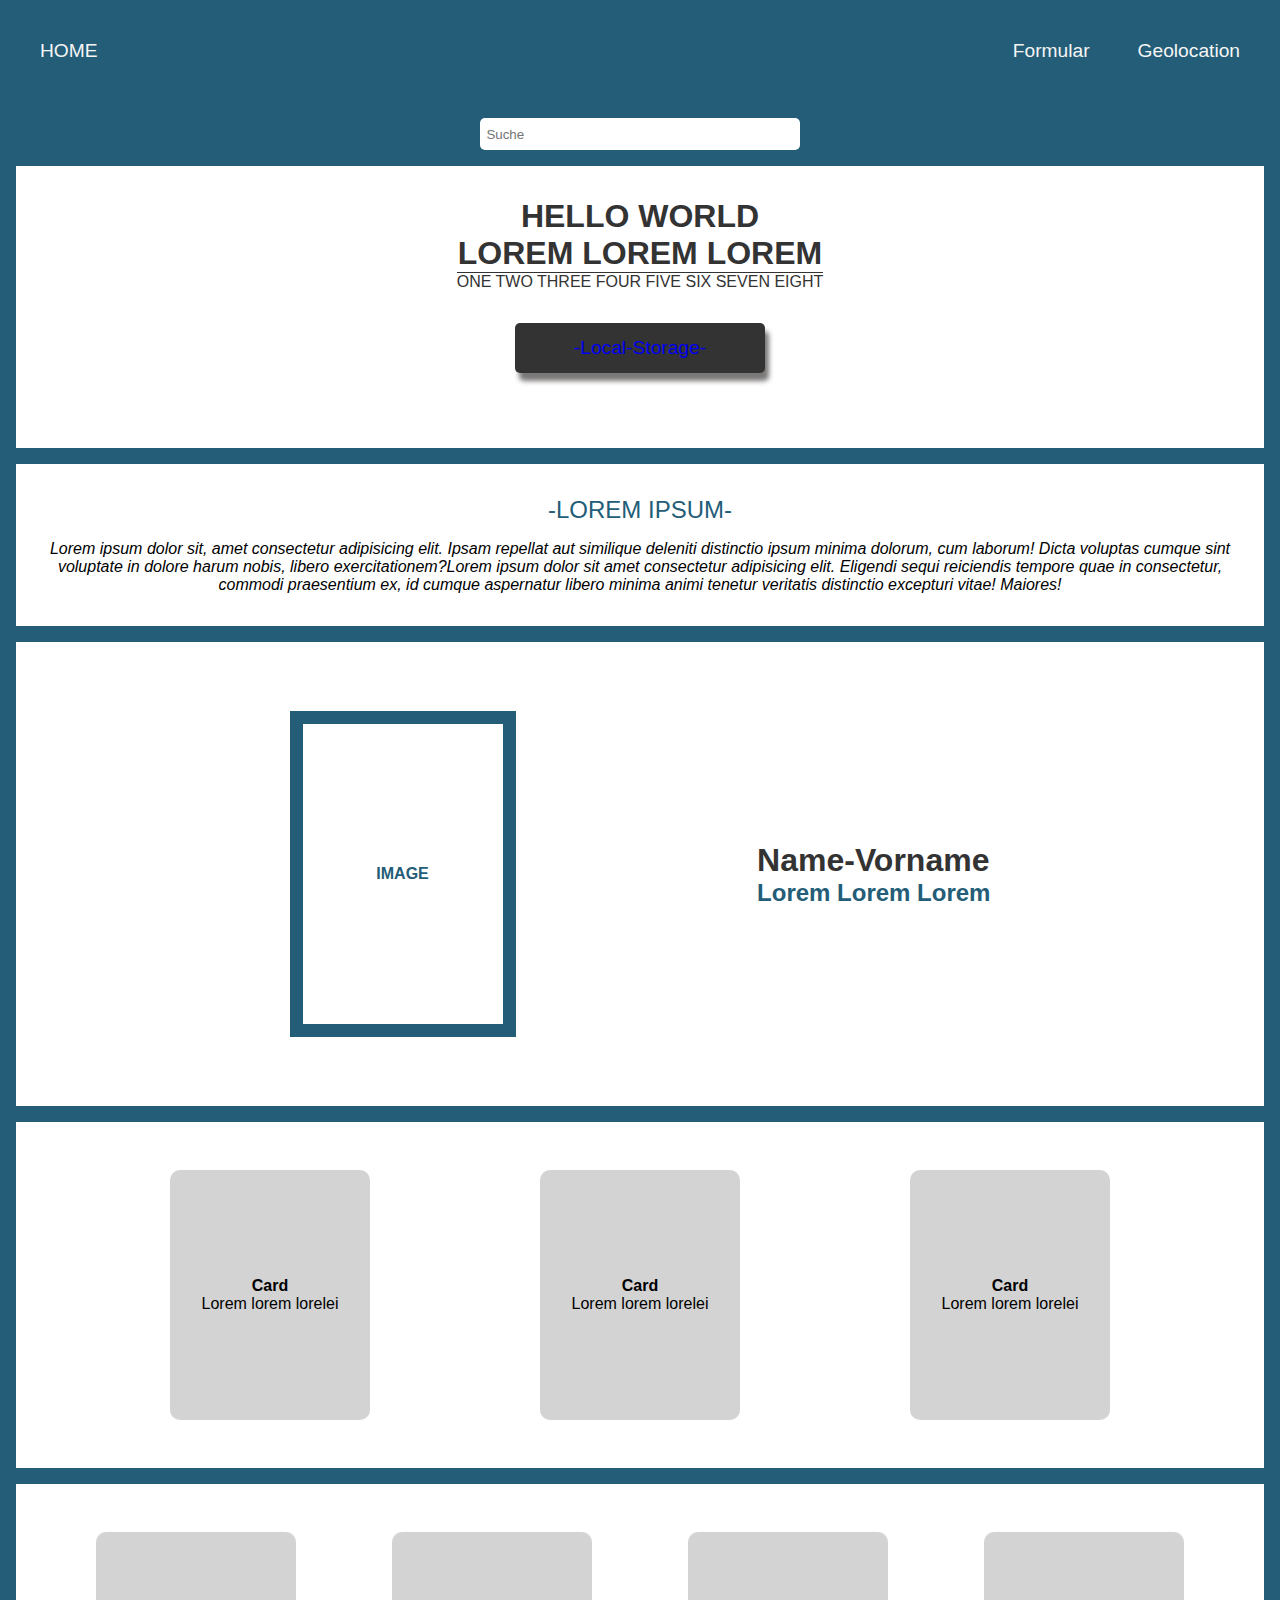
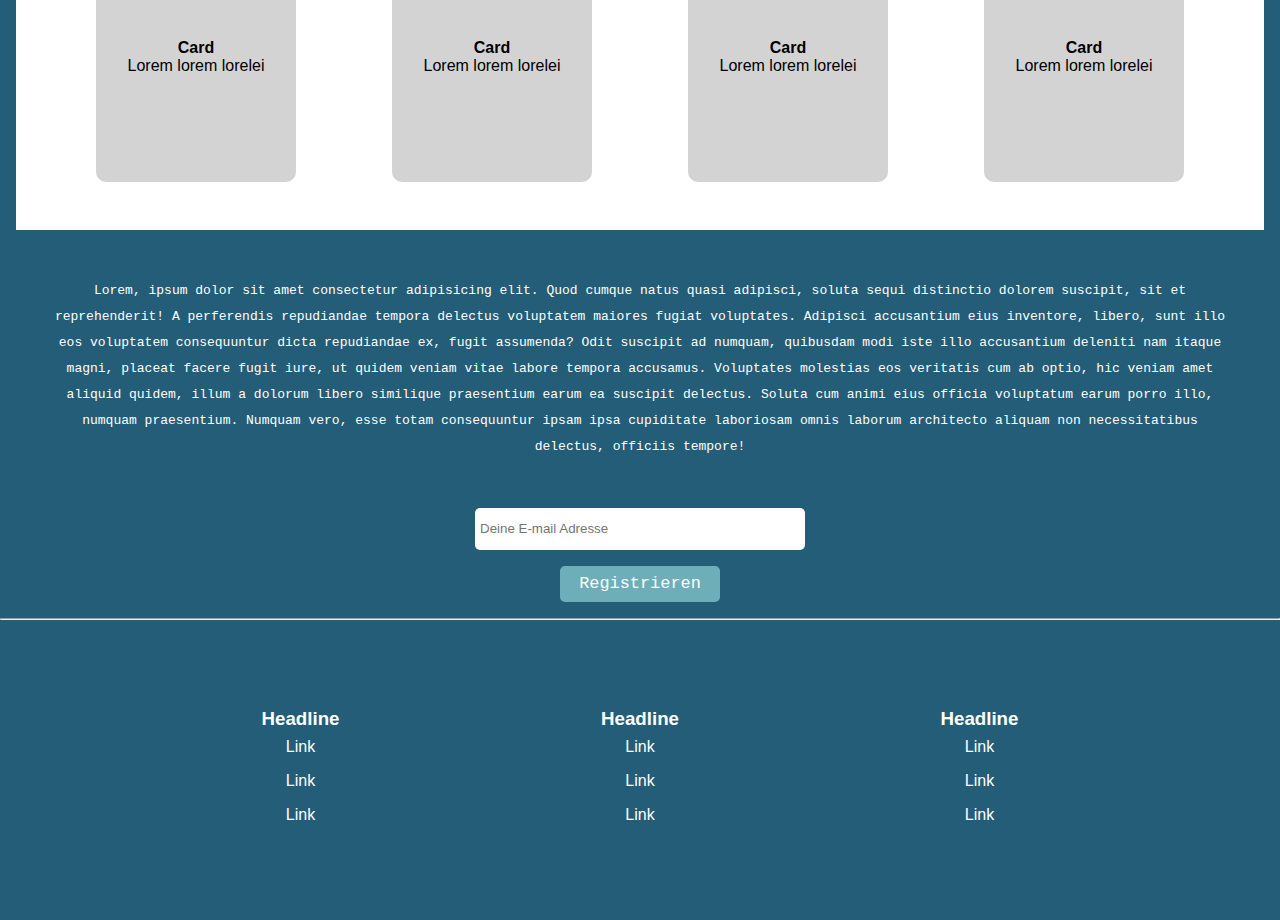
<file: Website/index.html>
<!DOCTYPE html>
<html lang="de">
<head>
    <meta charset="UTF-8">
    <meta name="viewport" content="width=device-width, initial-scale=1.0">
    <link rel="stylesheet" href="styles.css">
    <title>Startseite</title>
</head>
<body>
<header>
    <nav class="navi">
        <ul>
            <li class="home"><a href="index.html">HOME</a></li>
            <li class="form"><a href="form.html" target="_blank">Formular</a></li>
            <li class=""><a href="geo.html" target="_blank">Geolocation</a></li>
        </ul>
    </nav>

                <label for="suche"></label>
                <input type="search" id="suche" placeholder="Suche">
</header>
<!--Main content beginnt -->    
<main>

<section>
<div class="teaser_div">
    <div class="center_div">
    <h1 class="h1">HELLO WORLD<br>LOREM LOREM LOREM</h1>

    <p class="p_teaser">ONE TWO THREE FOUR FIVE SIX SEVEN EIGHT</p>

    <button type="button" class="btn"><a href="localStorage.html">-Local-Storage-</a></button> 
    
    </div>
</div>
</section>
<section>
<div class="text_div">
        <div class="center_div2">
            <h2 class="h2">-LOREM IPSUM-</h2>
                <p class="p_teaser2">Lorem ipsum dolor sit, amet consectetur adipisicing elit. 
                Ipsam repellat aut similique deleniti distinctio ipsum minima dolorum, cum laborum! Dicta voluptas cumque sint voluptate in dolore harum nobis, 
                libero exercitationem?Lorem ipsum dolor sit amet consectetur adipisicing elit. Eligendi sequi reiciendis tempore quae in consectetur, commodi praesentium ex, 
                id cumque aspernatur libero minima animi tenetur veritatis distinctio excepturi vitae! Maiores!
                </p>
        </div>
</div>
</section>
<section>
<div class="image_div">
        <div class="mock_image">
            <h4>IMAGE</h4>
        </div>
        <div class="image_text">
            <h1>Name-Vorname</h1>
            <h2>Lorem Lorem Lorem</h2>
        </div>
</div>
</section>

<section id="card_section">
<div class="cards_div">
    <div class="card"><h4>Card</h4><P>Lorem lorem lorelei</P></div>
    <div class="card"><h4>Card</h4><P>Lorem lorem lorelei</P></div>
    <div class="card"><h4>Card</h4><P>Lorem lorem lorelei</P></div>
    
</div>
<div class="cards_div_2">
    <div class="card"><h4>Card</h4><P>Lorem lorem lorelei</P></div>
    <div class="card"><h4>Card</h4><P>Lorem lorem lorelei</P></div>
    <div class="card"><h4>Card</h4><P>Lorem lorem lorelei</P></div>
    <div class="card"><h4>Card</h4><P>Lorem lorem lorelei</P></div>
</div>
</section>
<article>
<p class="p_below">Lorem, ipsum dolor sit amet consectetur adipisicing elit. Quod cumque natus quasi adipisci, soluta sequi distinctio dolorem suscipit, sit et reprehenderit! A perferendis repudiandae tempora delectus voluptatem maiores fugiat voluptates. Adipisci accusantium eius inventore, libero, sunt illo eos voluptatem consequuntur dicta repudiandae ex, fugit assumenda? Odit suscipit ad numquam, quibusdam modi iste illo accusantium deleniti nam itaque magni, placeat facere fugit iure, ut quidem veniam vitae labore tempora accusamus. Voluptates molestias eos veritatis cum ab optio, hic veniam amet aliquid quidem, illum a dolorum libero similique praesentium earum ea suscipit delectus. Soluta cum animi eius officia voluptatum earum porro illo, numquam praesentium. Numquam vero, esse totam consequuntur ipsam ipsa cupiditate laboriosam omnis laborum architecto aliquam non necessitatibus delectus, officiis tempore!
</p>
<form action="">
<p>
    <label for="email" ></label>
    <input type="email" name="email" id="email" placeholder="Deine E-mail Adresse">
</p>
<p>
    <input type="submit" value="Registrieren" class="submit">
</p>
</form>
</article>
<hr>

</main> 
<!--Footer content beginnt-->
<footer>
 <div class="footer_div">
    
    <div class="link_box1">
    <h3>Headline</h3>
    <p><a href="#">Link</a></p>
    <p><a href="#">Link</a></p>
    <p><a href="#">Link</a></p>
    
 </div>
    <div class="link_box2">
    <h3>Headline</h3>
    <p><a href="#">Link</a></p>
    <p><a href="#">Link</a></p>
    <p><a href="#">Link</a></p>
 </div>
 <div class="link_box3">
    <h3>Headline</h3>
    <p><a href="#">Link</a></p>
    <p><a href="#">Link</a></p>
    <p><a href="#">Link</a></p>
 </div>

 </div>
</footer>
</body>
</html>
</file>
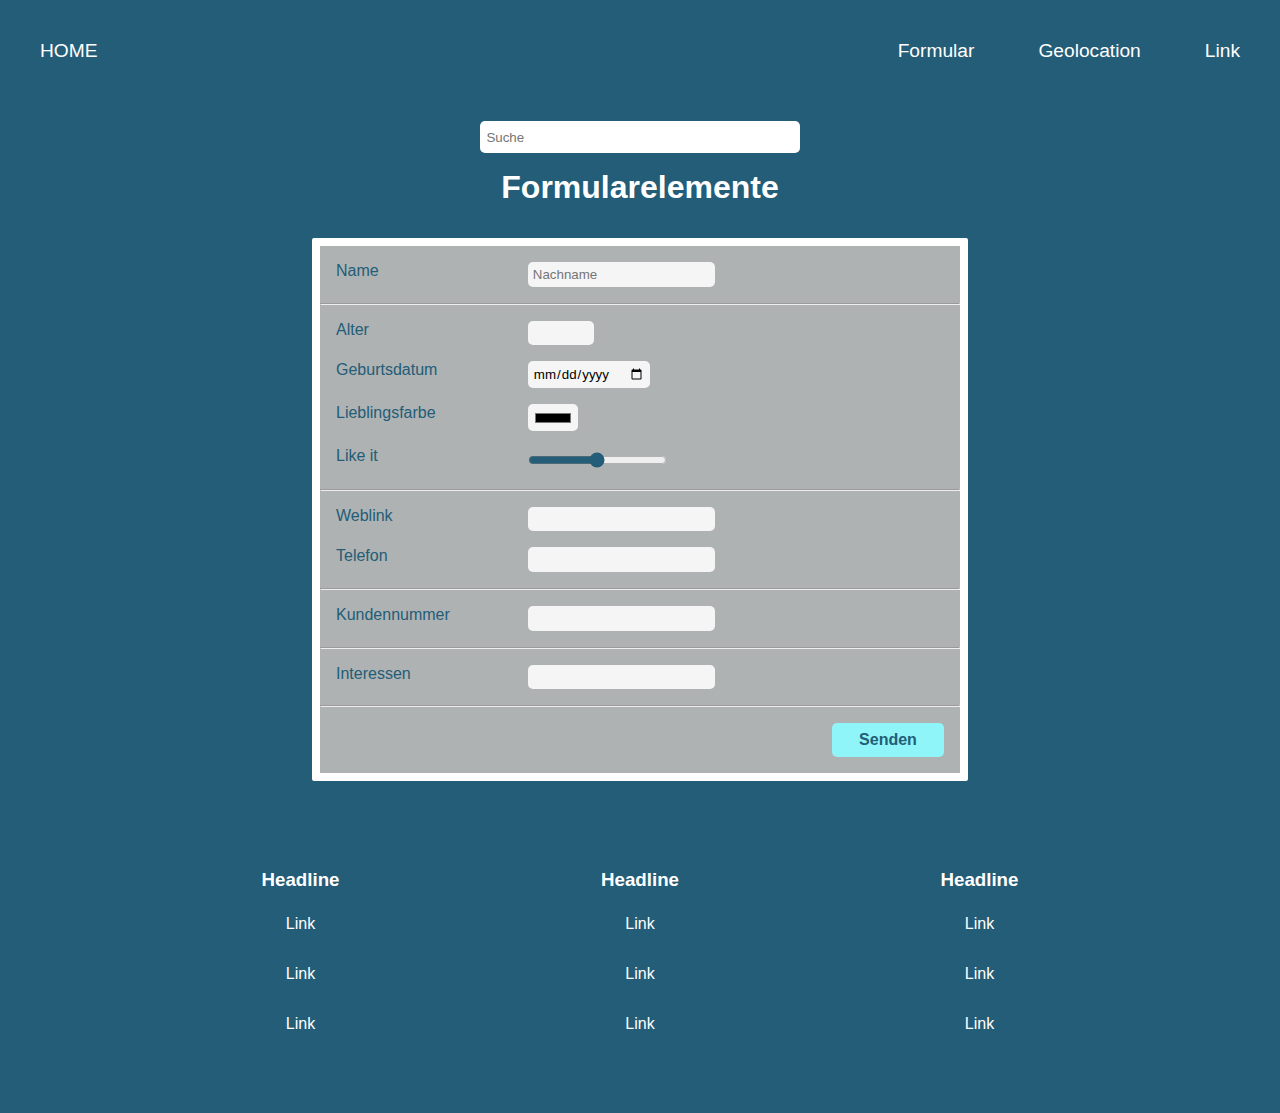
<file: Website/form.html>
<!DOCTYPE html>
<html lang="de">
<head>
    <meta charset="UTF-8">
    <meta name="viewport" content="width=device-width, initial-scale=1.0">
    <link rel="stylesheet" href="form.css">
    <title>Formular</title>
</head>
<header>
    <nav class="navi">
        <ul>
            <li class="home"><a href="index.html">HOME</a></li>
            <li class="form"><a href="form.html">Formular</a></li>
            <li class=""><a href="geo.html">Geolocation</a></li>
            <li class=""><a href="#">Link</a></li>
        </ul>
    </nav>

                <label for="suche"></label>
                <input type="search" id="suche" placeholder="Suche">
</header>
<body>
<h1>Formularelemente</h1>

<div class="formular_div">
    <form action="">
        <p>
            <label for="nachname">Name</label>
            <input type="text" name="nachname" id="nachname" placeholder="Nachname" requiered>
        </p>
    <hr>
        <p>
            <label for="alter">Alter</label>
            <input type="number" min="0" max="120" step="1" name="alter" id="alter">
        </p>
        <p>
            <label for="geburtsdatum">Geburtsdatum</label>
            <input type="date" name="geburtsdatum" id="geburtsdatum">
        </p>
        <p>
            <label for="farbe">Lieblingsfarbe</label>
            <input type="color" name="farbe" id="farbe">
        </p>
        <p>
            <label for="like">Like it</label>
            <input type="range" name="like" id="like">
        </p>
    <hr>
        <p>
            <label for="weblink">Weblink</label>
            <input type="url" name="weblink" id="weblink">
        </p>
        <p>
            <label for="telefon">Telefon</label>
            <input type="tel" name="telefon" id="telefon">
        </p>
    <hr>
        <p>
            <label for="kundennr">Kundennummer</label>
            <input type="text" name="kundennr" id="kundennr" title="3 Buchstaben gefolgt von 4 Zahlen" pattern="^[A-Za-z] {3} [0-9] {4}" required>
        </p>
    <hr>
        <p>
            <label for="interessen">Interessen</label>
             <input type="text" list="intliste" name="interessen" id="interessen">
                <datalist id="intliste">
                 <option value="HTML5">
                  <option value="CSS3">
                   <option value="JavaScript">
                </datalist>
        </p>
    <hr>
        <p>
            <input type="submit" value="Senden" class="senden">
        </p>
    </form>
</div>

    







<!--Footer beginnt-->

<footer>
 <div class="footer_div">
    
    <div class="link_box1">
    <h3>Headline</h3>
    <p><a href="#">Link</a></p>
    <p><a href="#">Link</a></p>
    <p><a href="#">Link</a></p>
    
 </div>
    <div class="link_box2">
    <h3>Headline</h3>
    <p><a href="#">Link</a></p>
    <p><a href="#">Link</a></p>
    <p><a href="#">Link</a></p>
 </div>
 <div class="link_box3">
    <h3>Headline</h3>
    <p><a href="#">Link</a></p>
    <p><a href="#">Link</a></p>
    <p><a href="#">Link</a></p>
 </div>

 </div>
</body>
</html>
</file>
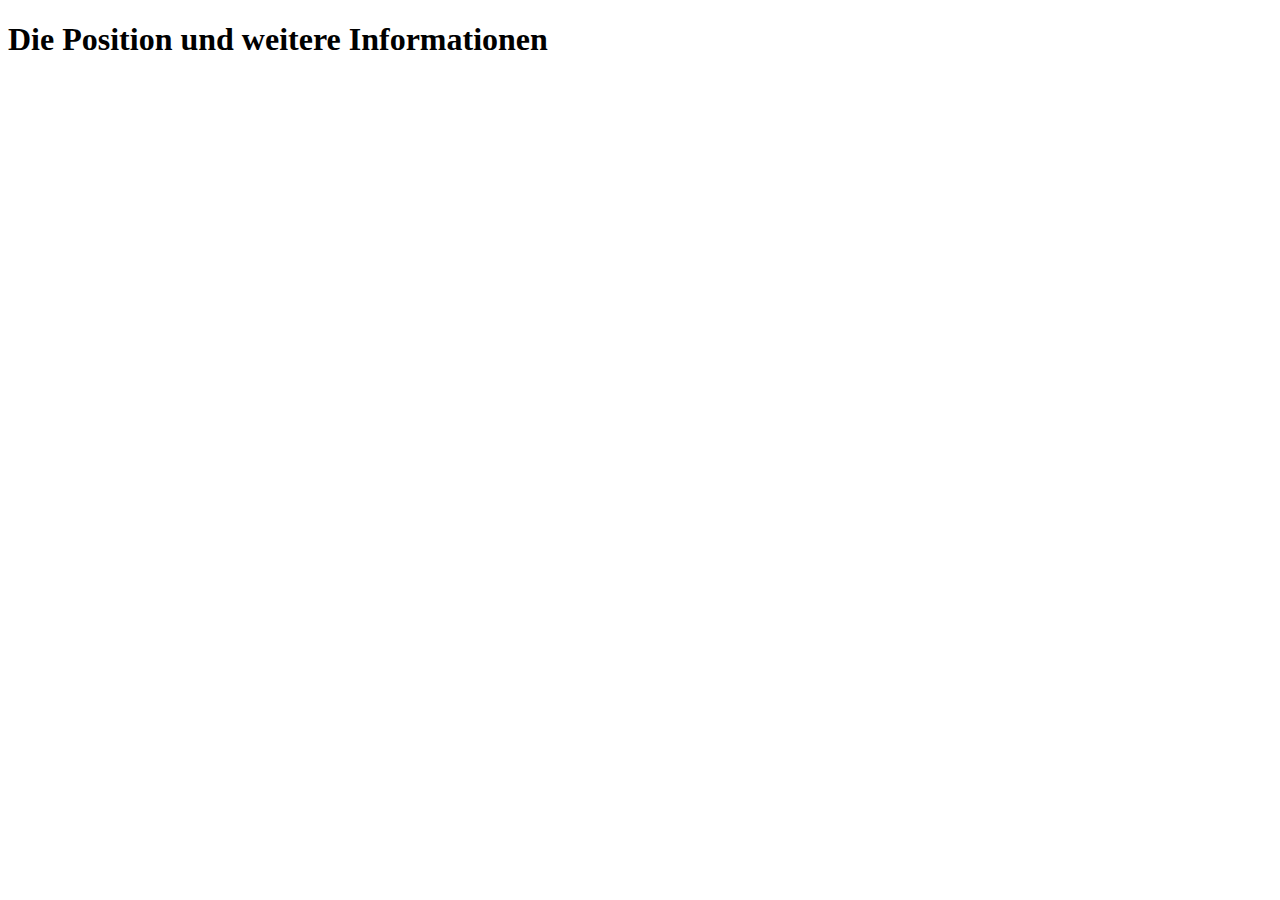
<file: Website/geo.html>
<!DOCTYPE html>
<html lang="de">
<head>
    <meta charset="UTF-8">
    <meta name="viewport" content="width=device-width, initial-scale=1.0">
    <script src="geo.js" defer></script>
    <title>Geolocation</title>
</head>
<body>
<h1>Die Position und weitere Informationen</h1>
    <div class="position"></div>
</body>
</html>
</file>
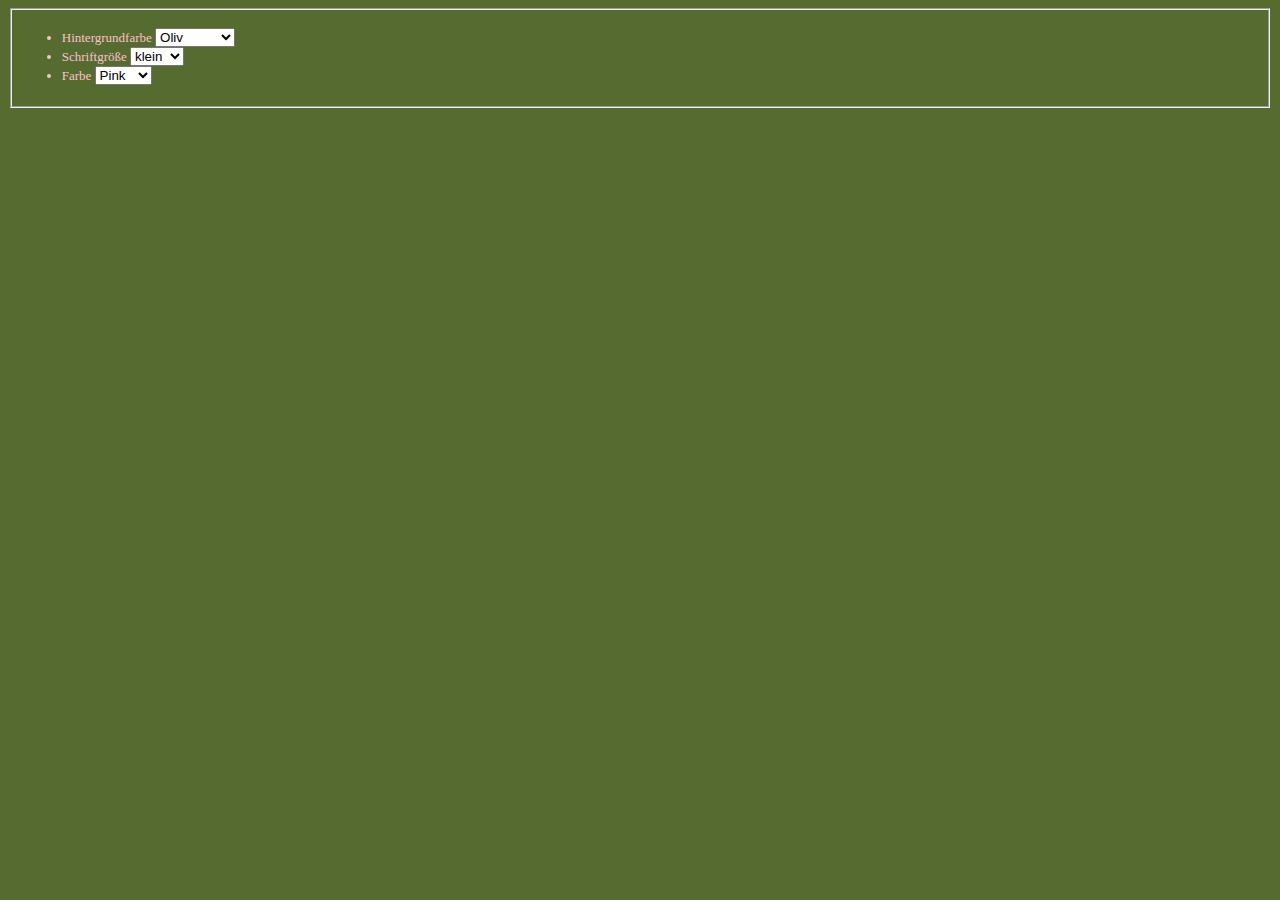
<file: Website/localStorage.html>
<!DOCTYPE html>
<html lang="de">
<head>
    <meta charset="UTF-8">
    <meta name="viewport" content="width=device-width, initial-scale=1.0">
    <title>LocalStorage</title>
</head>
<body>
<form>
    <fieldset>
        <ul>
            <li>
                <label for="hintergrund_farbe">Hintergrundfarbe</label>
                <select name="hintergrund_farbe" id="hintergrund_farbe">
                    <option value="darkolivegreen">Oliv</option>
                    <option value="indigo">Indigo</option>
                    <option value="darkred">Dunkelrot</option>
                </select>
            </li>
            <li>
                <label for="schrift_groesse">Schriftgröße</label>
                <select name="schrift_groesse" id="schrift_groesse">
                    <option value="small">klein</option>
                    <option value="medium">mittel</option>
                    <option value="large">groß</option>
                    <option value="x-large">riesig</option>
                </select>
            </li>
            <li>
                <label for="text_farbe">Farbe</label>
                <select name="text_farbe" id="text_farbe">
                    <option value="pink">Pink</option>
                    <option value="gold">Gold</option>
                    <option value="silver">Silber</option>
            </select>
            </li>
        </ul>
    </fieldset>

</form>
    
</body>

<script>
// HTML-Elemente auswählen
const bodyElem = document.querySelector('body');
const hintergrundFarbe = document.getElementById('hintergrund_farbe');
const textFarbe = document.getElementById('text_farbe');
const schriftGroesse = document.getElementById('schrift_groesse');

if (!localStorage.getItem('storage_hintergrundFarbe')) {
    befuelleStorage();
} else {
    setzeFormatierungen();
}

function befuelleStorage() {
    localStorage.setItem('storage_hintergrundFarbe' , hintergrundFarbe.value);
    localStorage.setItem('storage_schriftGroesse' , schriftGroesse.value);
    localStorage.setItem('storage_textFarbe' , textFarbe.value);

    setzeFormatierungen();
}

function setzeFormatierungen() {
let aktHgFarbe = localStorage.getItem('storage_hintergrundFarbe');
let aktSchriftgroesse = localStorage.getItem('storage_schriftGroesse');
let aktTextFarbe = localStorage.getItem('storage_textFarbe');

hintergrundFarbe.value = aktHgFarbe;
schriftGroesse.value = aktSchriftgroesse;
textFarbe.value = aktTextFarbe;

bodyElem.style.backgroundColor = aktHgFarbe;
bodyElem.style.fontSize = aktSchriftgroesse;
bodyElem.style.color = aktTextFarbe;
}

hintergrund_farbe.onchange = befuelleStorage;
text_farbe.onchange = befuelleStorage;
schrift_groesse.onchange = befuelleStorage;


</script>
</html>
</file>
<file: Website/styles.css>
*{
font-family: 'Segoe UI', Tahoma, Geneva, Verdana, sans-serif;
margin: 0;
padding: 0;
}
body{
width: 100%;
background-color:rgb(35, 93, 119);
}


/*----Hier beginnt die Navigation----*/


.navi ul {
background-color: rgb(35, 93, 119);
text-align: center;
list-style: none;
gap: 1rem;
padding: 1.5rem;
}
.navi li {
padding: 1rem;
font-size: 120%;
}
.navi li a {
text-decoration: none;
color:whitesmoke;
}
.navi a:hover {
color: white;
border-bottom: 2px solid white;
transition: 125ms ease-out;
}
.home{
margin-right: 0;
}
#suche {
font-family: inherit;
background-color:white;
border-radius: 5px;
border: none;
padding:0.4rem;
display: flex;
width: 20rem;
height: 2rem;
margin: 1rem auto;
}

/*----Hier beginnt der main content----*/


.teaser_div{
height: 250px;
background-color:white;
margin: 1rem;
display: flex;
align-items: top;
padding-top: 2rem;
justify-content: center;
color:#333;
}
.center_div{
height:250px;
}
.h1{
color:#333;
text-align: center;
border-bottom: 1px solid;
}
.p_teaser{
text-align: center;
padding-bottom: 2rem;
}
.btn{
display: block;
margin: auto;
width: 250px;
height:50px;
border: none;
border-radius: 5px;
background-color: #333;
font-size:120%;
font-family: sans-serif;
box-shadow: #7a7777 4px 8px 5px;
}
.btn a{
text-decoration: none;
}
.btn a:visited{
color: white;
}
.btn:hover {
cursor: pointer;
transform: scale(1.03);
transition: all 195ms ease-in;
}
.center_div2{
background-color:white;
text-align: center;
padding: 2rem;
margin:1rem;
}
.h2{
text-align: center;
padding-bottom: 1rem;
font-weight: 500;
}
.p_teaser2{
font-style: italic;
}


.image_div{
height:400px;
flex-wrap: wrap;
background-color: white;
margin: 1rem;
padding:2rem;
display: flex;
align-items: center;
justify-content:space-evenly;
}
.mock_image{
display: flex;
align-items: center;
justify-content: center;
color: white;
height:300px;
width: 200px;
border: 13px solid rgb(35, 93, 119);
}
h1{
color:#333;
}
.mock_image, h2{
text-align: center;
font-family:sans-serif;
color:rgb(35, 93, 119)
}

.cards_div{
display: flex;
flex-direction: column;
align-items: center;
background-color: white;
margin:1rem;
padding: 2rem 0;
}
.cards_div_2{
display: flex;
flex-direction: column;
align-items: center;
background-color: white;
margin:1rem;
padding: 2rem 0;
}
.card{
height: 250px;
width: 200px;
max-width: 80vw;
max-height: 80vh;
background-color:lightgray;
border-radius: 10px;
margin:1rem;
justify-content: center;
text-align: center;
display: flex;
flex-direction: column;
}
.p_below{
color:white;
margin:2rem;
padding: 1rem;
line-height: 2;
text-align: center;
font-family: monospace;
}
#email {
font-family: inherit;
background-color:white;
border-radius: 5px;
border: none;
padding:0.3rem;
display: flex;
width: 20rem;
height: 2rem;
margin: 1rem auto;
}
.submit{
display: block;
margin: 1rem auto;
width: 10rem;
height:2.3rem;
border:none;
border-radius: 5px;
background-color: rgb(110, 174, 185);
color: white;
font-size:130%;
font-family:monospace;
}
.submit:hover {
cursor: pointer;
border-color:white;
box-shadow: 1px 2px 4px inset white;
}
hr{
color: whitesmoke;
}



/*----links für Impressum, ABG's etc.----*/

.footer_div{
height:300px;
color: white;
background-color: rgb(35, 93, 119);
display:flex;
justify-content:space-evenly;
align-items: center;
}
.footer_div a{
text-decoration: none;
color:white;
}
.footer_div p{
padding: 0.5rem;
display: flex;
justify-content: center;
}








@media (min-width: 650px) {
    .navi ul {
    display: flex;
    }
    .home{
    margin-right: auto;
    }
    .cards_div, .cards_div_2 {
    display: flex;
    flex-direction: row;
    justify-content: space-evenly;   
    align-items: center;
    } 
}
</file>
<file: Website/form.css>
*{
font-family: 'Segoe UI', Tahoma, Geneva, Verdana, sans-serif;
accent-color: rgb(35, 93, 119);
margin: 0;
padding: 0;
}
html {
height: 100%;
}
body {
background-color:  rgb(35, 93, 119);
}

.navi ul {
background-color: rgb(35, 93, 119);
justify-content: center;
text-align: center;
list-style: none;
gap: 2rem;
padding: 1.5rem;
}
.navi li {
padding: 1rem;
font-size: 120%;
}
.navi li a {
text-decoration: none;
color:white;
}
.navi a:hover {
color: white;
border-bottom: 2px solid whitesmoke;
transition: 125ms ease-out;
}
.home{
margin-right: auto;
}
#suche {
font-family: inherit;
background-color:white;
border-radius: 5px;
border: none;
padding:0.4rem;
display: flex;
width: 20rem;
height: 2rem;
margin: 1rem auto;
}
h1{
text-align: center;
color:white;
}

/*---- Beginn Formular ----*/


.formular_div {
background-color:rgb(174, 178, 179);
margin: 2rem;
border: 8px solid rgb(255, 255, 255);
border-radius: 2px;
color: rgb(35, 93, 119);
}
hr {
color:whitesmoke;}
p{
margin:1rem;
}
label{
padding-bottom:0.2rem;
display: block;
cursor: pointer;
}
input{
padding: 0.3rem;
font-family: inherit;
border-radius: 5px ;
border: none;
background-color:whitesmoke;
}
.senden{
display: inline-block;
width: 7rem;
margin-left: auto;
background-color: rgb(143, 245, 248);
font-size: 1rem;
font-weight: 600;
padding: 0.5rem;
color: rgb(35, 93, 119);
}
.senden:hover{
background-color:aqua;
}
.footer_div{
height:300px;
color: white;
background-color: rgb(35, 93, 119);
display:flex;
justify-content:space-evenly;
align-items: center;
}
.footer_div a{
text-decoration: none;
color:white;
}
.footer_div p{
padding: 0.5rem;
display: flex;
justify-content: center;
}











@media screen and (min-width: 670px) {
form p {
    display: flex;
    }
label {
    width: 12rem;
    }
.formular_div {
    width: 40rem;
    margin: 2rem auto;
    }
.navi ul {
    display: flex;
    }
}
</file>
